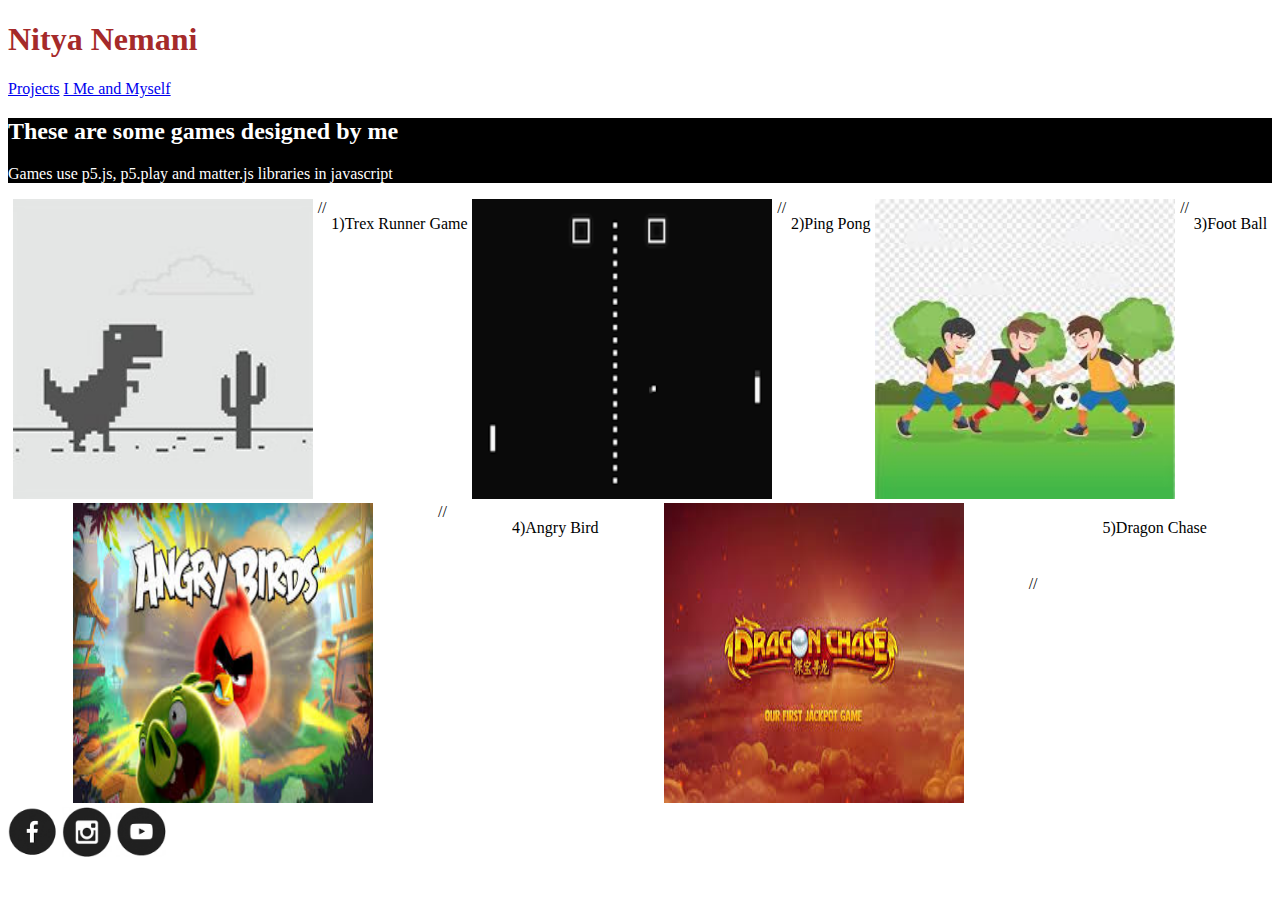
<file: index.html>
<!DOCTYPE HTML>
<html>
    <head>
        <title>My Portfolio page</title>
            
        <link rel="stylesheet"
        type="text/css"
        href="style.css"/>
    </head>

    <body>
        <div class="header">
            <h1>Nitya Nemani</h1>
            <div class="menu">
                <a href="index.html">Projects</a>
                <a href="I ME and Myself.html">I Me and Myself</a>
            </div>
        </div>

        <div class="info">
        <h2>These are some games designed by me</h2>
        <p>Games use p5.js, p5.play and matter.js libraries in javascript</p>
        </div>
        
        <div class="Games">
        <a href = "https://editor.p5js.org/undefined/present/SzQ1rBSjj"><img src="t-rex-game.jpg" width=300 height=300/></a>
        //<p>1)Trex Runner Game</p>
        
        <a href = "https://studio.code.org/projects/gamelab/MdrQLBTID8uaPhCoLaacrnJEV3XJUVnEzgkBIL01N6s"><img src="ping pong.png" width=300 height=300/></a>
        //<p>2)Ping Pong</p>
        
        <a href = "https://studio.code.org/projects/gamelab/05kQ-6mDtW5naSJcJMTFVIvHY7wUVFyKFHz5laLjsLc"><img src="Football.jpg" width=300 height=300/></a>
        //<p>3)Foot Ball</p>
        
        <a href="http://127.0.0.1:8887/AngryBirdsStage9-master/"><img src="angry bird.jpg" width=300 height=300/></a>
        //<p>4)Angry Bird</p>
        
        <a href="https://studio.code.org/projects/gamelab/1gDyhYNzRiafiAQ3Ncvr-ad7ZJi3sS2cy9uyvB2Kc4A"><img src="dragon chase.jpg" width=300 height=300/></a><br><br><br><br>
        //<p>5)Dragon Chase</p>
        </div>
        
        <a href="#"><img src="fb.png" width=50 height=50/></a>
        <a href="#"><img src="insta.png" width=50 height=50/></a>
        <a href="#"><img src="youtube.png" width=50 height=50/></a>
    
    </body>
</html>
</file>
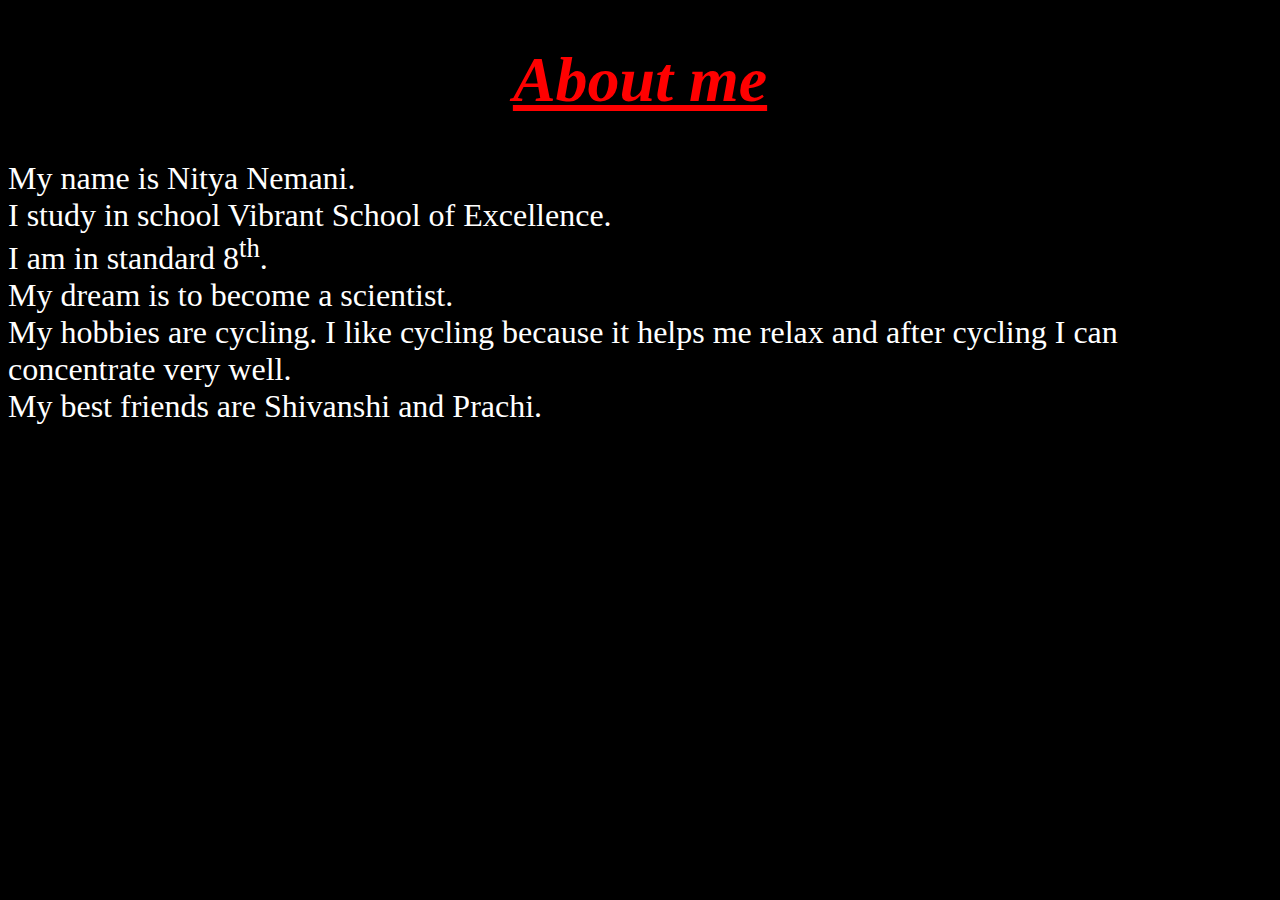
<file: I Me and Myself.html>
<!DOCTYPE html>
<html>
   <head>
       <title>I Me and Myself</title>
   </head> 
   <body bgcolor="black">
       <font size="6" color="red">
           <h1 align="center">
               <caption><b><i><u>About me</u></i></b></caption>
           </h1>
       </font>
       <font size="6" color="white">
           My name is Nitya Nemani.<br>
           I study in school Vibrant School of Excellence.<br>
           I am in standard 8<sup>th</sup>.<br>
           My dream is to become a scientist.<br>
           My hobbies are cycling.
           I like cycling because it helps me relax and after cycling I can concentrate very well.<br>
           My best friends are Shivanshi and Prachi.<br>
       </font>
    </body>
</html>
</file>
<file: style.css>
h1 {
    color: brown;
}

.Header{
    background-color:turquoise;
    display: flex;
    text-align: right;
}
.info{
    background-color:black;
    color: white;
}

.Games{
    display: flex;
    flex-wrap: wrap;
    justify-content: space-evenly;

}
</file>
